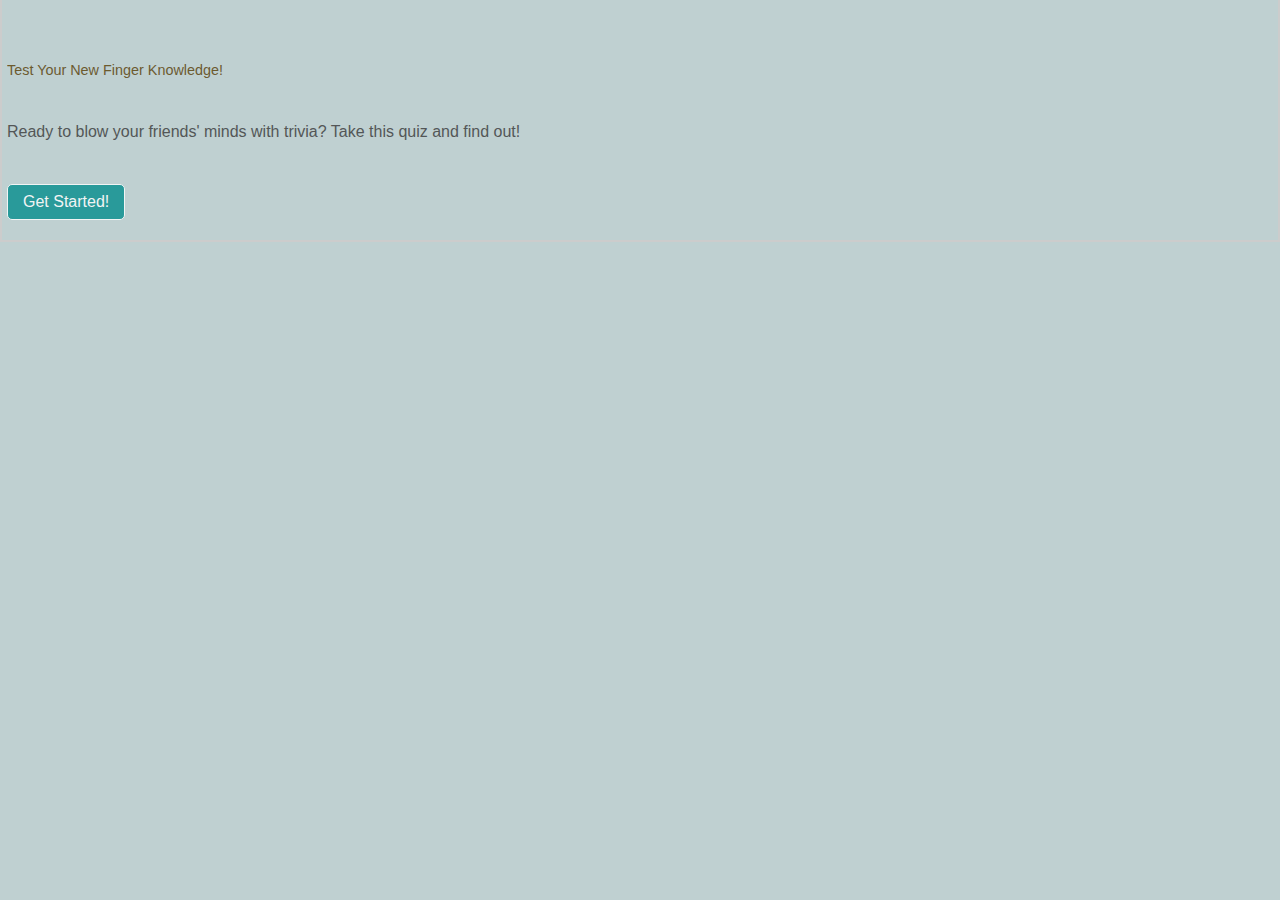
<file: quiz.html>
<!DOCTYPE html>
<html>
    <head>
        <meta content="text/html; charset=utf-8" http-equiv="content-type">

        <title>SlickQuiz</title>
        
        <!-- Bootstrap -->
    <link href="css/bootstrap.min.css" rel="stylesheet">

        <link href="quiz/css/reset.css" media="screen" rel="stylesheet" type="text/css">
        <link href="quiz/css/slickQuiz.css" media="screen" rel="stylesheet" type="text/css">
        <link href="quiz/css/master.css" media="screen" rel="stylesheet" type="text/css">
    </head>

    <body id="slickQuiz">
     </container-fluid>
      <div class="row">
        <h1 class="quizName"><!-- where the quiz name goes --></h1>

        <div class="quizArea">
            <div class="quizHeader">
                <!-- where the quiz main copy goes -->

                <a class="button startQuiz" href="#">Get Started!</a>
            </div>

            <!-- where the quiz gets built -->
        </div>

        <div class="quizResults">
            <h3 class="quizScore">You Scored: <span><!-- where the quiz score goes --></span></h3>

            <h3 class="quizLevel"><strong>Ranking:</strong> <span><!-- where the quiz ranking level goes --></span></h3>

            <div class="quizResultsCopy">
                <!-- where the quiz result copy goes -->
            </div>
        </div>

        <script src="quiz/js/jquery.js"></script>
        <script src="quiz/js/slickQuiz-config.js"></script>
        <script src="quiz/js/slickQuiz.js"></script>
        <script src="quiz/js/master.js"></script>
     </div>
 </container-fluid>
</body>
</html>
</file>
<file: quiz/css/master.css>
/* QUIZ STYLES */
/* Styles to prettify the quiz page */

html {
    background: #bfd0d1;
}

body {
    width: 100%;
    margin: 0 auto;
    border: 2px solid #ccc;
    border-top: none;
    background: #bfd0d1;
    padding: 20px;
    font-family: Trebuchet, Arial,Helvetica,sans-serif;
    font-size: 16px;
    color: #353535;
    line-height: 1.5em;
}

h1,h2,h3,h4,h5,h6 {font-weight: bold;}

#slickQuiz h1 {
    font-size:0.9em;
    margin: 3% 0 3% 0;
    color: #553900;
    font-weight:normal;
}

h2 {
    font-size: 22px;
    font-family:Garamond, serif;
    margin: 15px 0;
}
h3 {
    font-size: 18px;
    margin: 15px 0 10px;
}
h4 {
    font-size: 16px;
    margin: 10px 0;
}
h5 {
    font-size: 14px;
    margin: 10px 0 5px;
}
h6 {
    font-size: 12px;
    font-family:Garamond, serif;
    font-style:italic;
    margin: 5px 0;
}

strong { font-weight: bold; }
em { font-style: italic; }
ul { list-style-type: circle; }
ol { list-style-type: decimal; }
ol li { list-style-type: decimal; margin-left: 20px; }

.button {
    float: left;
    width: auto;
    padding: 5px 15px;
    color:#ffffff;
    background-color:darkcyan;
    border: 1px solid #fff;
    -webkit-border-radius: 5px;
    -moz-border-radius: 5px;
    border-radius: 5px;
	text-decoration: none;
}
.button:hover {
    background-color:darkslategray;
}

.startQuiz {
    margin-top: 40px;
}

.tryAgain {
    float: none;
    margin: 20px 0;
}

/* clearfix */
.quizArea, .quizResults {
    zoom: 1;
}
.quizArea:before, .quizArea:after, .quizResults:before, .quizResults:after {
    content: "\0020";
    display: block;
    height: 0;
    visibility: hidden;
    font-size: 0;
}
.quizArea:after, .quizResults:after {
    clear: both;
}

.questionCount {
    font-size: 14px;
    font-style: italic;
}
.questionCount span {
    font-weight: bold;
}

ol.questions {
    margin-top: 20px;
    margin-left: 0;
}
ol.questions li {
    margin-left: 0;
}

ul.answers {
    margin-left: 20px;
    margin-bottom: 20px;
}

ul.responses li {
    margin: 10px 20px 20px;
}
ul.responses li p span {
    display: block;
    font-weight: bold;
    font-size: 18px;
}
.complete ul.answers li.correct, ul.responses li.correct p span {
    color: #6C9F2E;
}
ul.responses li.incorrect p span {
    color: #B5121B;
}

.quizResults h3 {
    margin: 0;
}
.quizResults h3 span {
    font-weight: normal;
    font-style: italic;
}
.quizResultsCopy {
    clear: both;
    margin-top: 20px;
}
</file>
<file: quiz/css/slickQuiz.css>
/* BASE QUIZ STYLES */
/* These styles ensure that the necessary elements are hidden for toggling */

/* DO NOT EDIT UNLESS YOU KNOW WHAT YOU ARE DOING!! */

.startQuiz,
.nextQuestion,
.backToQuestion,
.questions li.question,
.questions li.question .responses,
.questions li.question .responses .correct,
.questions li.question .responses .incorrect,
.quizResults {
    display: none;
}

/* If response messages are disabled or only shown on quiz completion,
   nextQuestion button IS checkAnswer button - so it must be displayed */
.nextQuestion.checkAnswer {
    display: block;
}

ol.questions,
ul.answers,
ul.responses,
ol.questions li,
ul.answers li,
ul.responses li {
    list-style-type: none;
}

/* Accessibility */
.quizName span:first-child {
    border: 0;
    clip: rect(0 0 0 0);
    height: 1px;
    margin: -1px;
    overflow: hidden;
    padding: 0;
    position: absolute;
    width: 1px;
}
</file>
